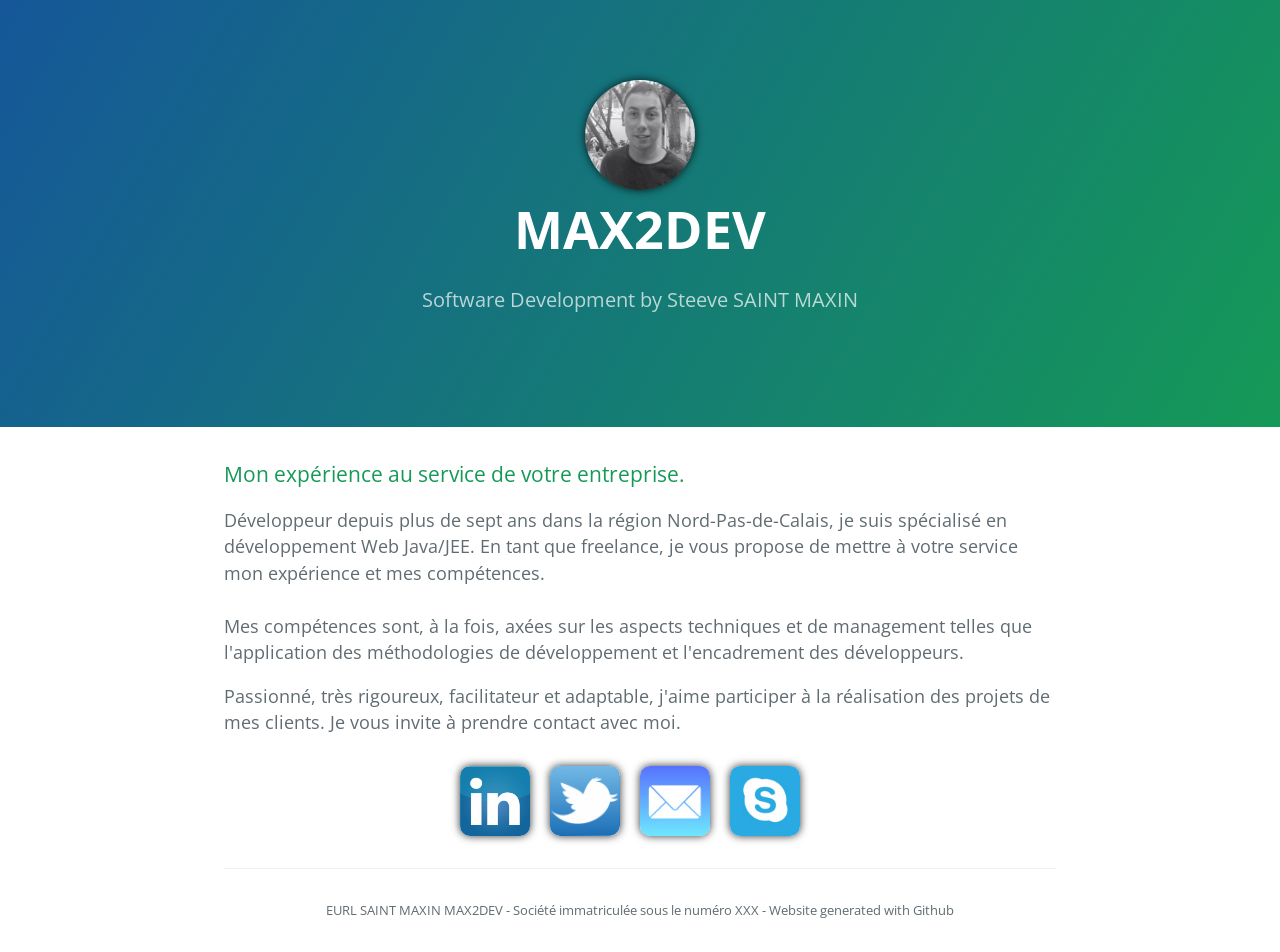
<file: index.html>
<!DOCTYPE html>
<html lang="en-us">
<head>
    <meta charset="UTF-8">
    <meta name="viewport" content="width=device-width"/>
    <title>Steeve SAINT MAXIN - Freelance Java/JEE</title>
    <meta name="viewport" content="width=device-width, initial-scale=1">
    <link href='https://fonts.googleapis.com/css?family=Open+Sans:400,700' rel='stylesheet' type='text/css'>
    <link rel="stylesheet" type="text/css" href="stylesheets/stylesheet.css" media="screen">
    <link rel="stylesheet" type="text/css" href="stylesheets/my_stylesheet.css" media="screen">
    <link rel="stylesheet" media="only screen and (min-device-width : 320px) and (max-device-width : 667px) and (orientation : portrait)" href="stylesheets/mobile.css" />
    <script type="text/javascript" src="https://secure.skypeassets.com/i/scom/js/skype-uri.js"></script>
    <script>
          (function(i,s,o,g,r,a,m){i['GoogleAnalyticsObject']=r;i[r]=i[r]||function(){
          (i[r].q=i[r].q||[]).push(arguments)},i[r].l=1*new Date();a=s.createElement(o),
          m=s.getElementsByTagName(o)[0];a.async=1;a.src=g;m.parentNode.insertBefore(a,m)
          })(window,document,'script','//www.google-analytics.com/analytics.js','ga');

          ga('create', 'UA-74794103-1', 'auto');
          ga('send', 'pageview');
</script>
</head>
<body>
<section class="page-header">
    <div class="avatar"></div>
    <h1 class="project-name">MAX2DEV</h1>

    <h2 class="project-tagline">Software Development by Steeve SAINT MAXIN</h2>
</section>

<section class="main-content">
    <h3>Mon expérience au service de votre entreprise.</h3>

    <p>
        Développeur depuis plus de sept ans dans la région Nord-Pas-de-Calais, je suis spécialisé en développement Web
        Java/JEE.
        En tant que freelance, je vous propose de mettre à votre service mon expérience et mes compétences.<br/>
        <br/>
        Mes compétences sont, à la fois, axées sur les aspects techniques et de management telles que l'application des
        méthodologies de développement
        et l'encadrement des développeurs.
    </p>

    <p>
        Passionné, très rigoureux, facilitateur et adaptable, j'aime participer à la réalisation des projets de mes
        clients.
        Je vous invite à prendre contact avec moi.
    </p>

    <span style="text-align:center; margin:auto; display:table; margin-top:30px">
        <a href="http://fr.linkedin.com/in/ssaintma" target="_blank">
            <div class="contact linkedin"></div>
        </a>
        <a href="https://twitter.com/ssaintma" target="_blank">
            <div class="contact twitter"></div>
        </a>
        <a href="mailto:contact@doz-technology.com" target="_blank">
            <div class="contact mail"></div>
        </a>
        <a href="skype:steeve.saintmaxin?chat" target="_blank">
            <div class="contact skype"></div>
        </a>
    </span>

    <div class="site-footer">
        EURL SAINT MAXIN MAX2DEV - Société immatriculée sous le numéro XXX - Website generated with Github
    </div>
</section>
</body>
</html>
</file>
<file: stylesheets/stylesheet.css>
* {
  box-sizing: border-box; }

body {
  padding: 0;
  margin: 0;
  font-family: "Open Sans", "Helvetica Neue", Helvetica, Arial, sans-serif;
  font-size: 16px;
  line-height: 1.5;
  color: #606c71; }

a {
  color: #1e6bb8;
  text-decoration: none; }
  a:hover {
    text-decoration: underline; }

.btn {
  display: inline-block;
  margin-bottom: 1rem;
  color: rgba(255, 255, 255, 0.7);
  background-color: rgba(255, 255, 255, 0.08);
  border-color: rgba(255, 255, 255, 0.2);
  border-style: solid;
  border-width: 1px;
  border-radius: 0.3rem;
  transition: color 0.2s, background-color 0.2s, border-color 0.2s; }
  .btn + .btn {
    margin-left: 1rem; }

.btn:hover {
  color: rgba(255, 255, 255, 0.8);
  text-decoration: none;
  background-color: rgba(255, 255, 255, 0.2);
  border-color: rgba(255, 255, 255, 0.3); }

@media screen and (min-width: 64em) {
  .btn {
    padding: 0.75rem 1rem; } }

@media screen and (min-width: 42em) and (max-width: 64em) {
  .btn {
    padding: 0.6rem 0.9rem;
    font-size: 0.9rem; } }

@media screen and (max-width: 42em) {
  .btn {
    display: block;
    width: 100%;
    padding: 0.75rem;
    font-size: 0.9rem; }
    .btn + .btn {
      margin-top: 1rem;
      margin-left: 0; } }

.page-header {
  color: #fff;
  text-align: center;
  background-color: #159957;
  background-image: linear-gradient(120deg, #155799, #159957); }

@media screen and (min-width: 64em) {
  .page-header {
    padding: 5rem 6rem; } }

@media screen and (min-width: 42em) and (max-width: 64em) {
  .page-header {
    padding: 3rem 4rem; } }

@media screen and (max-width: 42em) {
  .page-header {
    padding: 2rem 1rem; } }

.project-name {
  margin-top: 0;
  margin-bottom: 0.1rem; }

@media screen and (min-width: 64em) {
  .project-name {
    font-size: 3.25rem; } }

@media screen and (min-width: 42em) and (max-width: 64em) {
  .project-name {
    font-size: 2.25rem; } }

@media screen and (max-width: 42em) {
  .project-name {
    font-size: 1.75rem; } }

.project-tagline {
  margin-bottom: 2rem;
  font-weight: normal;
  opacity: 0.7; }

@media screen and (min-width: 64em) {
  .project-tagline {
    font-size: 1.25rem; } }

@media screen and (min-width: 42em) and (max-width: 64em) {
  .project-tagline {
    font-size: 1.15rem; } }

@media screen and (max-width: 42em) {
  .project-tagline {
    font-size: 1rem; } }

.main-content :first-child {
  margin-top: 0; }
.main-content img {
  max-width: 100%; }
.main-content h1, .main-content h2, .main-content h3, .main-content h4, .main-content h5, .main-content h6 {
  margin-top: 2rem;
  margin-bottom: 1rem;
  font-weight: normal;
  color: #159957; }
.main-content p {
  margin-bottom: 1em; }
.main-content code {
  padding: 2px 4px;
  font-family: Consolas, "Liberation Mono", Menlo, Courier, monospace;
  font-size: 0.9rem;
  color: #383e41;
  background-color: #f3f6fa;
  border-radius: 0.3rem; }
.main-content pre {
  padding: 0.8rem;
  margin-top: 0;
  margin-bottom: 1rem;
  font: 1rem Consolas, "Liberation Mono", Menlo, Courier, monospace;
  color: #567482;
  word-wrap: normal;
  background-color: #f3f6fa;
  border: solid 1px #dce6f0;
  border-radius: 0.3rem; }
  .main-content pre > code {
    padding: 0;
    margin: 0;
    font-size: 0.9rem;
    color: #567482;
    word-break: normal;
    white-space: pre;
    background: transparent;
    border: 0; }
.main-content .highlight {
  margin-bottom: 1rem; }
  .main-content .highlight pre {
    margin-bottom: 0;
    word-break: normal; }
.main-content .highlight pre, .main-content pre {
  padding: 0.8rem;
  overflow: auto;
  font-size: 0.9rem;
  line-height: 1.45;
  border-radius: 0.3rem; }
.main-content pre code, .main-content pre tt {
  display: inline;
  max-width: initial;
  padding: 0;
  margin: 0;
  overflow: initial;
  line-height: inherit;
  word-wrap: normal;
  background-color: transparent;
  border: 0; }
  .main-content pre code:before, .main-content pre code:after, .main-content pre tt:before, .main-content pre tt:after {
    content: normal; }
.main-content ul, .main-content ol {
  margin-top: 0; }
.main-content blockquote {
  padding: 0 1rem;
  margin-left: 0;
  color: #819198;
  border-left: 0.3rem solid #dce6f0; }
  .main-content blockquote > :first-child {
    margin-top: 0; }
  .main-content blockquote > :last-child {
    margin-bottom: 0; }
.main-content table {
  display: block;
  width: 100%;
  overflow: auto;
  word-break: normal;
  word-break: keep-all; }
  .main-content table th {
    font-weight: bold; }
  .main-content table th, .main-content table td {
    padding: 0.5rem 1rem;
    border: 1px solid #e9ebec; }
.main-content dl {
  padding: 0; }
  .main-content dl dt {
    padding: 0;
    margin-top: 1rem;
    font-size: 1rem;
    font-weight: bold; }
  .main-content dl dd {
    padding: 0;
    margin-bottom: 1rem; }
.main-content hr {
  height: 2px;
  padding: 0;
  margin: 1rem 0;
  background-color: #eff0f1;
  border: 0; }

@media screen and (min-width: 64em) {
  .main-content {
    max-width: 64rem;
    padding: 2rem 6rem;
    margin: 0 auto;
    font-size: 1.1rem; } }

@media screen and (min-width: 42em) and (max-width: 64em) {
  .main-content {
    padding: 2rem 4rem;
    font-size: 1.1rem; } }

@media screen and (max-width: 42em) {
  .main-content {
    padding: 2rem 1rem;
    font-size: 1rem; } }

.site-footer {
  padding-top: 2rem;
  margin-top: 2rem;
  border-top: solid 1px #eff0f1; }

.site-footer-owner {
  display: block;
  font-weight: bold; }

.site-footer-credits {
  color: #819198; }

@media screen and (min-width: 64em) {
  .site-footer {
    font-size: 1rem; } }

@media screen and (min-width: 42em) and (max-width: 64em) {
  .site-footer {
    font-size: 1rem; } }

@media screen and (max-width: 42em) {
  .site-footer {
    font-size: 0.9rem; } }
</file>
<file: stylesheets/my_stylesheet.css>
.avatar {
    border-radius: 50%;
    margin: auto;
    behavior: url(PIE.htc); /* remove if you don't care about IE8 */
	width: 110px;
    height: 110px;
    background: url(../images/avatar.jpg) no-repeat;
    background-position: -30px 0px;
    background-size: 150% auto;
    border-radius: 150px;
	-webkit-border-radius: 150px;
	-moz-border-radius: 130px;
	box-shadow: 0 0 8px rgba(0, 0, 0, .8);
	-webkit-box-shadow: 0 0 8px rgba(0, 0, 0, .8);
	-moz-box-shadow: 0 0 8px rgba(0, 0, 0, .8);
}

.contact {
    width : 70px;
    height: 70px;
    box-shadow: 0 0 8px rgba(0, 0, 0, .8);
    border-radius: 10px;
    -webkit-border-radius: 10px;
    -moz-border-radius: 10px;
    -webkit-box-shadow: 0 0 8px rgba(0, 0, 0, .8);
    -moz-box-shadow: 0 0 8px rgba(0, 0, 0, .8);
    float: left;
    margin-right:20px;
    background: url(../images/logos.jpg) no-repeat;
}

.linkedin {
    background-position: -3px -80px;
    background-size: 220%;
}

.mail {
    background-position: -27px -25px;
    background-size: 350%;
}

.skype {
    background-position: -122px -17px;
    background-size: 300%;
}

.twitter {
    background-position: -73px -73px;
    background-size: 205%;
}

.site-footer {
    text-align:center;
    font-size: 13px;
}
</file>
<file: stylesheets/mobile.css>
@media only screen 
and (min-device-width : 320px)
and (max-device-width : 667px)
and (orientation : portrait)
{
    .contact {
        width : 50px;
        height: 50px;
        box-shadow: 0 0 8px rgba(0, 0, 0, .8);
        border-radius: 10px;
        -webkit-border-radius: 10px;
        -moz-border-radius: 10px;
        -webkit-box-shadow: 0 0 8px rgba(0, 0, 0, .8);
        -moz-box-shadow: 0 0 8px rgba(0, 0, 0, .8);
        float: left;
        margin-right:20px;
        background: url(../images/logos.jpg) no-repeat;
    }

    .linkedin {
        background-position: -3px -58px;
        background-size: 222%;
    }

    .mail {
        background-position: -19px -18px;
        background-size: 350%;
    }

    .skype {
        background-position: -88px -11px;
        background-size: 300%;
    }

    .twitter {
        background-position: -52px -52px;
        background-size: 205%;
    }
}
</file>
